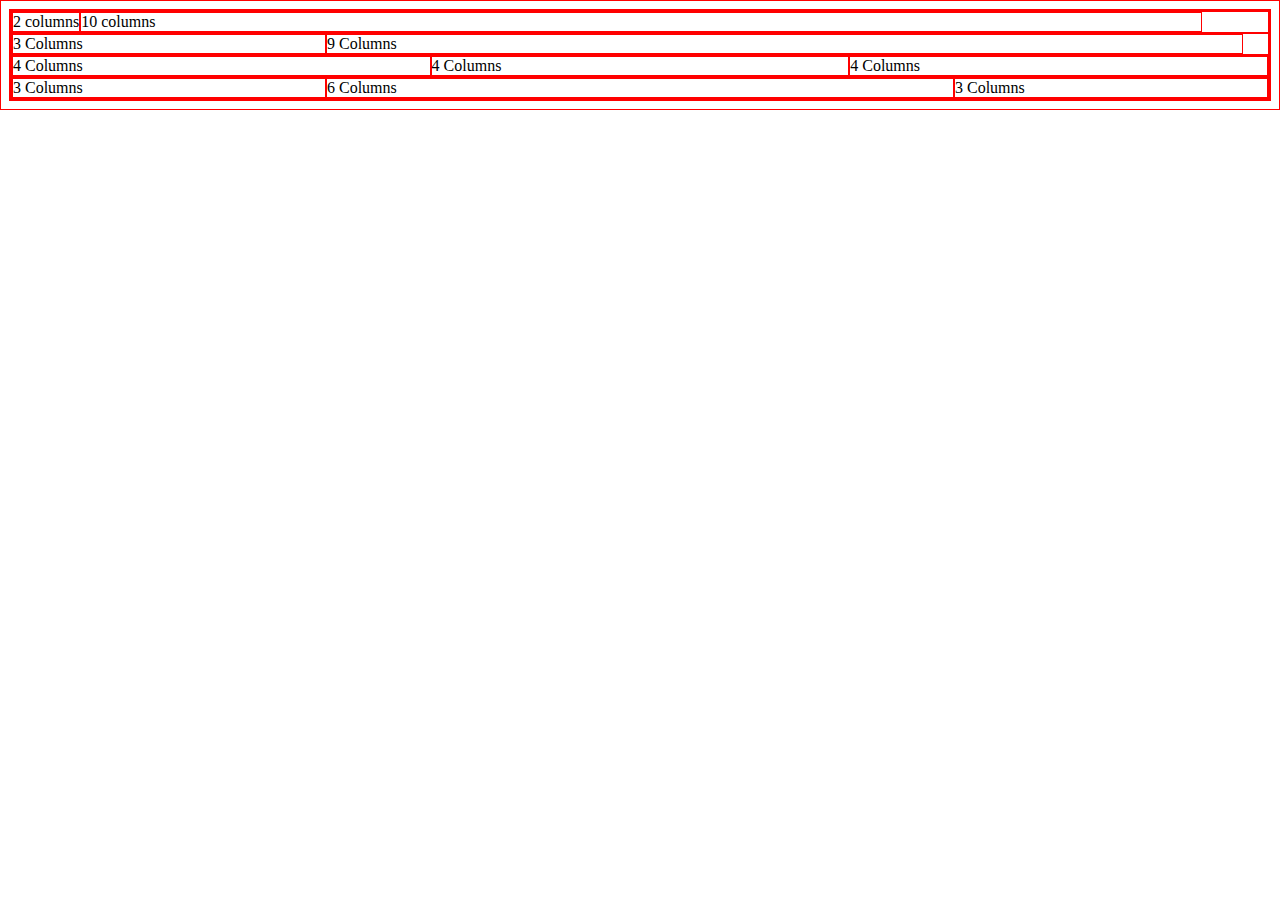
<file: portfolio/framework/test.html>
<!DOCTYPE HTML>
<html>
  <head>
    <meta charset="utf-8">
    <link rel="stylesheet" href="css/main.css" type="text/css">
    <title>Framework Test Page</title>
  </head>
  <body>
    <div class="grid">
      <div class="row">
        <div class="col-2">2 columns</div>
        <div class="col-10">10 columns</div>
      </div>
      <div class="row">
        <div class="col-3">3 Columns</div>
        <div class="col-9">9 Columns</div>
      </div>
      <div class="row">
        <div class="col-4">4 Columns</div>
        <div class="col-4">4 Columns</div>
        <div class="col-4">4 Columns</div>
      </div>
      <div class="row">
        <div class="col-3">3 Columns</div>
        <div class="col-6">6 Columns</div>
        <div class="col-3">3 Columns</div>
      </div>
    </div>
  </body>
</html>
</file>
<file: portfolio/framework/css/main.css>
h1 {
  color: green;
}

* {
  border: 1px solid red !important;
}

* {
  -webkit-box-sizing: border-box;
     -moz-box-sizing: border-box;
      -ms-box-sizing: border-box;
          box-sizing: border-box
}

.row {
  display: flex;
  flex-wrap: wrap;
  width: 100%;
}

.col-1 {
  width: 8.33%
}

.cold-2 {
  width: 16.66%;
}

.col-3 {
  width: 25%;
}

.col-4 {
  width: 33.33%;
}

.col-5 {
  width: 41.66%;
}

.col-6 {
  width: 50%;
}

.col-7 {
  width: 58.33%;
}

.col-8 {
  width: 66.66%;
}

.col-9 {
  width: 73%;
}

.col-10 {
  width: 89.33%;
}

.col-11 {
  width: 93.66%;
}

.col-12 {
  width: 100%;
}
</file>
